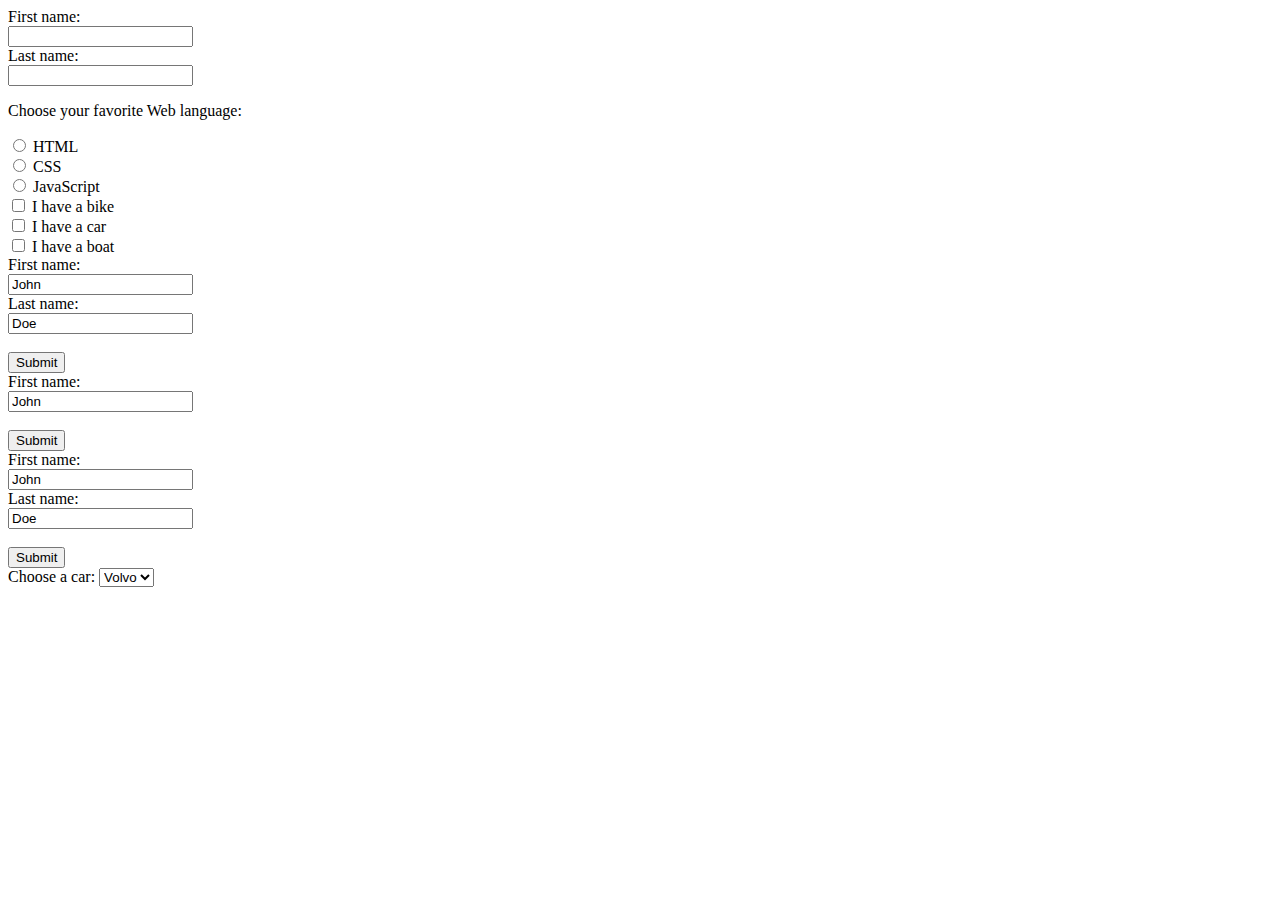
<file: formulario.html>
<!-- não esquecer do name -->
<!-- os types vão mudar de acordo com o tipo de dado q eu quero -->
<!-- option fica no value e o name fica no select -->

<!DOCTYPE html>
<html lang="en">

<head>
    <meta charset="UTF-8">
    <meta http-equiv="X-UA-Compatible" content="IE=edge">
    <meta name="viewport" content="width=device-width, initial-scale=1.0">
    <link rel="stylesheet" href="estilo.css">
    <title>Document</title>
</head>

<body>
    <form>
        <label for="fname">First name:</label><br>
        <input type="text" id="fname" name="fname"><br>
        <label for="lname">Last name:</label><br>
        <input type="text" id="lname" name="lname">
    </form>


    <!-- para marcar a bolinha e desmarcar outra é só usar a msm variável -->

    <p>Choose your favorite Web language:</p>
    <form>
        <input type="radio" id="html" name="fav_language" value="HTML">
        <label for="html">HTML</label><br>
        <input type="radio" id="css" name="fav_language" value="CSS">
        <label for="css">CSS</label><br>
        <input type="radio" id="javascript" name="fav_language" value="JavaScript">
        <label for="javascript">JavaScript</label>
    </form>

    <!-- para checkbox -->

    <form>
        <input type="checkbox" id="vehicle1" name="vehicle1" value="Bike">
        <label for="vehicle1"> I have a bike</label><br>
        <input type="checkbox" id="vehicle2" name="vehicle2" value="Car">
        <label for="vehicle2"> I have a car</label><br>
        <input type="checkbox" id="vehicle3" name="vehicle3" value="Boat">
        <label for="vehicle3"> I have a boat</label>
    </form>


    <!-- serve para enviar o dado preenchido -->

    <form action="/action_page.php">
        <label for="fname">First name:</label><br>
        <input type="text" id="fname" name="fname" value="John"><br>
        <label for="lname">Last name:</label><br>
        <input type="text" id="lname" name="lname" value="Doe"><br><br>
        <input type="submit" value="Submit">
    </form>

    <!-- mostra o documento para onde vai o dado -->

    <form action="/action_page.php">
        <label for="fname">First name:</label><br>
        <input type="text" id="fname" value="John"><br><br>
        <input type="submit" value="Submit">
    </form>

    <!-- O action atributo define a ação a ser executada quando o formulário é enviado.
        Normalmente, os dados do formulário são enviados para um arquivo no servidor quando o usuário clica no botão enviar. -->

    <form action="/action_page.php">
        <label for="fname">First name:</label><br>
        <input type="text" id="fname" name="fname" value="John"><br>
        <label for="lname">Last name:</label><br>
        <input type="text" id="lname" name="lname" value="Doe"><br><br>
        <input type="submit" value="Submit">
    </form>

    <!-- O method atributo especifica o método HTTP a ser usado ao enviar os dados do formulário.
        Os dados do formulário podem ser enviados como variáveis ​​de URL (com method="get") ou como pós-transação HTTP (com method="post"). -->

    <form action="/action_page.php" method="get"></form>
    <form action="/action_page.php" method="post"></form>

    <!-- exemplo da tabela que relaciona com outra (MG tem o cód 1, então o usuário vai apertar em MG, mas lá no cód ela vai estar apertando no cód)-->

    <label for="cars">Choose a car:</label>
    <select id="cars" name="cars">
        <option value="volvo">Volvo</option>
        <option value="saab">Saab</option>
        <option value="fiat">Fiat</option>
        <option value="audi">Audi</option>
    </select>
</body>

</html>
</file>
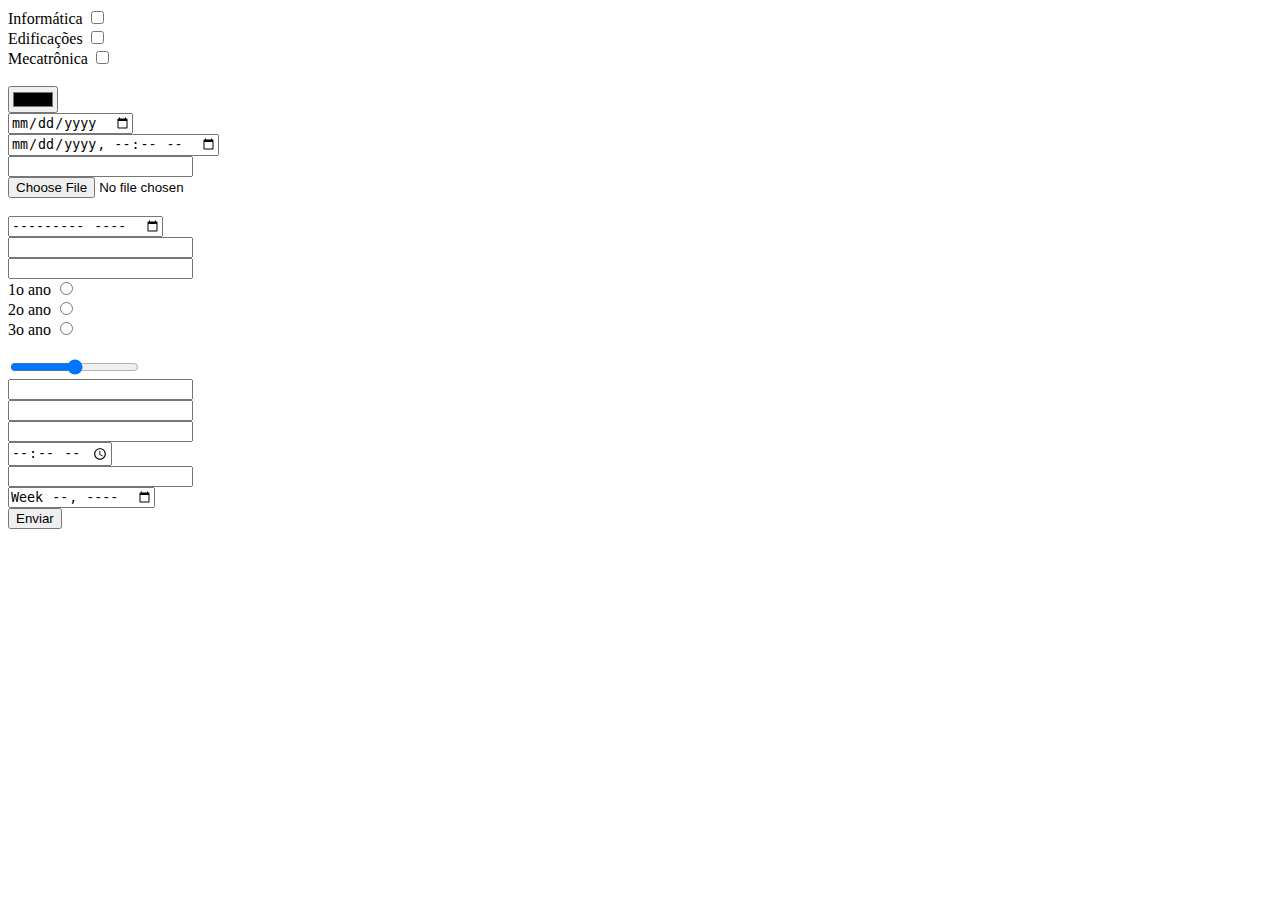
<file: formulário2.html>
<!DOCTYPE html>
<html lang="en">

<head>
    <meta charset="UTF-8">
    <meta http-equiv="X-UA-Compatible" content="IE=edge">
    <meta name="viewport" content="width=device-width, initial-scale=1.0">
    <link rel="stylesheet" href="estilo.css">
    <title>Document</title>
</head>

<body>
    <form action="" method="post" enctype="multipart/form-data">
        <label for="info">Informática</label>
        <input type="checkbox" name="Curso[]" id="info" value="info"> <br />
        <label for="edif">Edificações</label>
        <input type="checkbox" name="Curso[]" id="edif" value="edif"> <br />
        <label for="meca">Mecatrônica</label>
        <input type="checkbox" name="Curso[]" id="info" value="meca"> <br />
        <br />
        <input type="color" name="cor">
        <br />
        <input type="date" name="data">
        <br />
        <input type="datetime-local" name="datahora">
        <br />
        <input type="email" name="email">
        <br />
        <input type="file" name="arquivo">
        <br />
        <input type="hidden" name="id" value="1">
        <br />
        <input type="month" name="mes">
        <br />
        <input type="number" name="numero">
        <br />
        <input type="password" name="senha">
        <br />
        <label for="um"> 1o ano</label>
        <input type="radio" name="ano" value="1" id="um"> <br />
        <label for="dois"> 2o ano</label>
        <input type="radio" name="ano" value="2" id="dois"> <br />
        <label for="tres"> 3o ano</label>
        <input type="radio" name="ano" value="3" id="tres"> <br />
        <br />
        <input type="range" name="barra">
        <br />
        <input type="search" name="busca">
        <br />
        <input type="tel" name="telefone">
        <br />
        <input type="text" name="nome">
        <br />
        <input type="time" name="hora">
        <br />
        <input type="url" name="site">
        <br />
        <input type="week" name="semana">
        <br />
        <button type="submit">Enviar</button>

    </form>
</body>

</html>
</file>
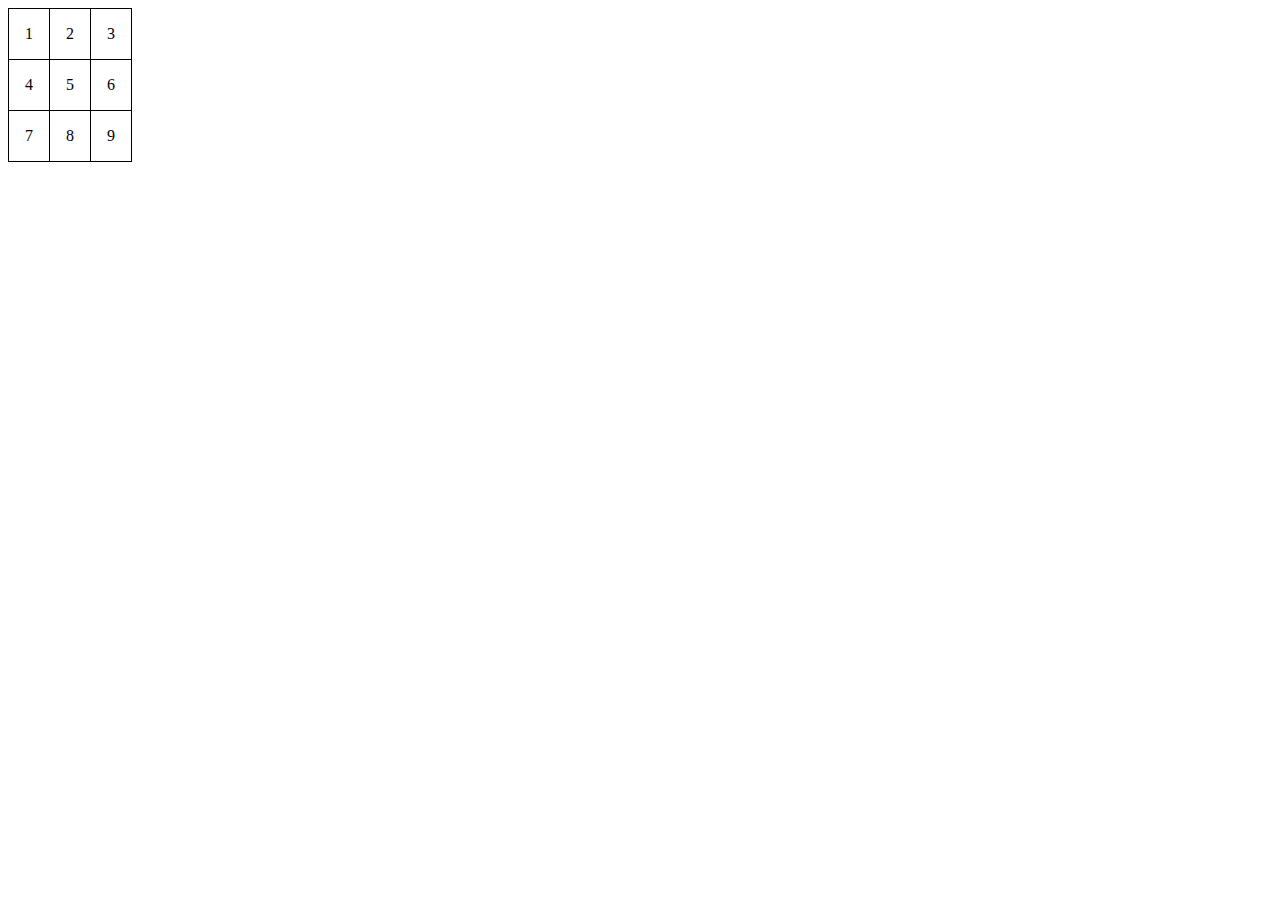
<file: tabela2.html>
<!DOCTYPE html>
<html lang="en">

<head>
    <meta charset="UTF-8">
    <meta http-equiv="X-UA-Compatible" content="IE=edge">
    <meta name="viewport" content="width=device-width, initial-scale=1.0">
    <link rel="stylesheet" href="estilo.css">
    <title>Document</title>
</head>

<body>
    <table>
        <tr>
            <td>1</td>
            <td>2</td>
            <td>3</td>
        </tr>
        <tr>
            <td>4</td>
            <td>5</td>
            <td>6</td>
        </tr>
        <tr>
            <td>7</td>
            <td>8</td>
            <td>9</td>
        </tr>
    </table>
</body>

</html>
</file>
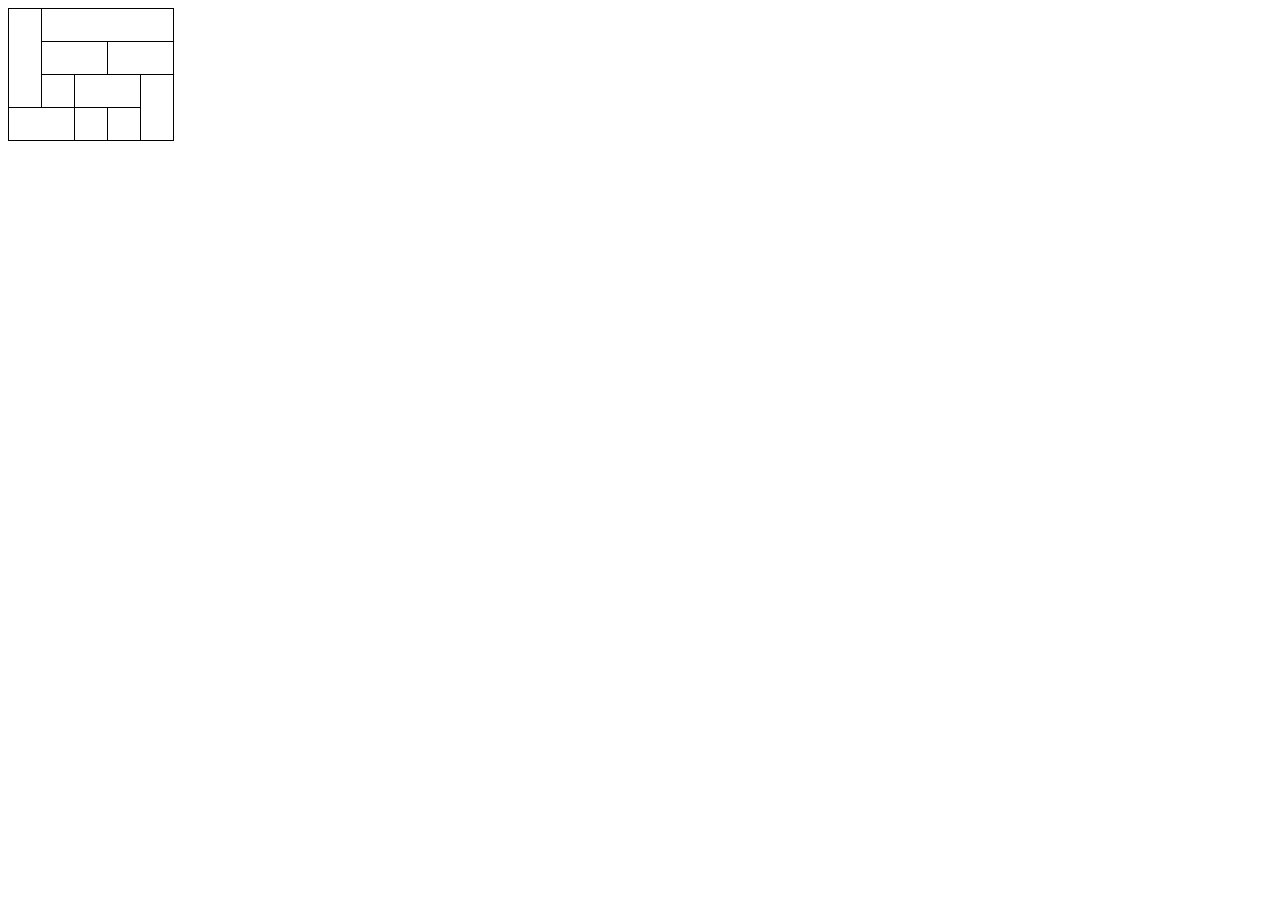
<file: tabela4.html>
<!-- Tabela mesclando colunas-->
<!-- o colspan mescla linha-->
<!-- o rowspan mescla coluna-->

<!DOCTYPE html>
<html lang="en">

<head>
    <meta charset="UTF-8">
    <meta http-equiv="X-UA-Compatible" content="IE=edge">
    <meta name="viewport" content="width=device-width, initial-scale=1.0">
    <link rel="stylesheet" href="estilo.css">
    <title>Document</title>
</head>

<body>
    <table>
        <tr>
            <td rowspan="3"></td>
            <td colspan="4"></td>
        </tr>
        <tr>
            <td colspan="2"></td>
            <td colspan="2"></td>
        </tr>
        <tr>
            <td></td>
            <td colspan="2"></td>
            <td rowspan="2"></td>
        </tr>
        <tr>
            <td colspan="2"></td>
            <td></td>
            <td></td>
        </tr>
    </table>
</body>

</html>
</file>
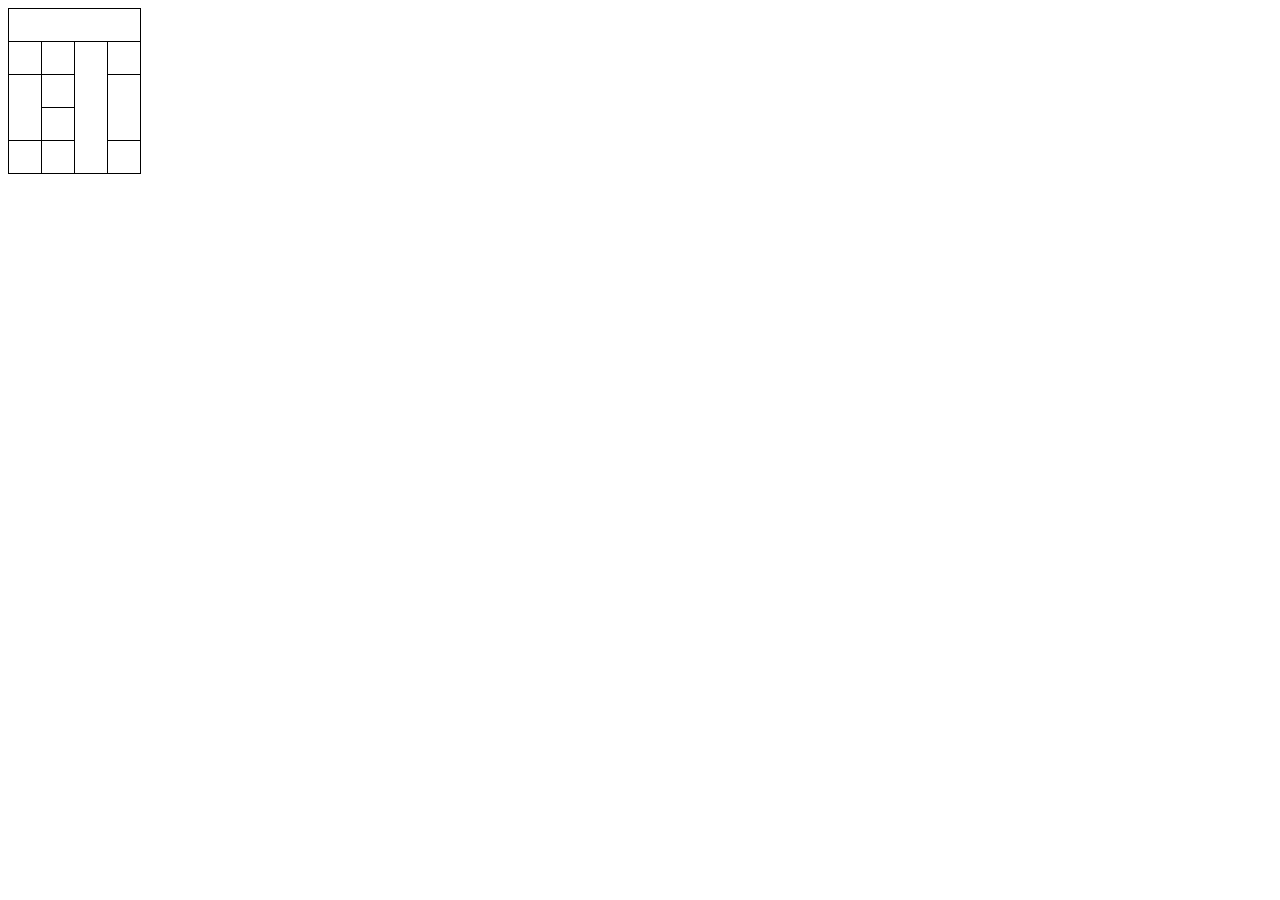
<file: tabela5.html>
<!DOCTYPE html>
<html lang="en">

<head>
    <meta charset="UTF-8">
    <meta http-equiv="X-UA-Compatible" content="IE=edge">
    <meta name="viewport" content="width=device-width, initial-scale=1.0">
    <link rel="stylesheet" href="estilo.css">
    <title>Document</title>
</head>

<body>
    <table>
        <tr>
            <td colspan="4"></td>
        </tr>
        <tr>
            <td></td>
            <td></td>
            <td rowspan="4"></td>
            <td></td>
        </tr>
        <tr>
            <td rowspan="2"></td>
            <td></td>
            <td rowspan="2"></td>
        </tr>
        <tr>
            <td></td>

        </tr>
        <tr>
            <td></td>
            <td></td>
            <td></td>
        </tr>
    </table>
</body>

</html>
</file>
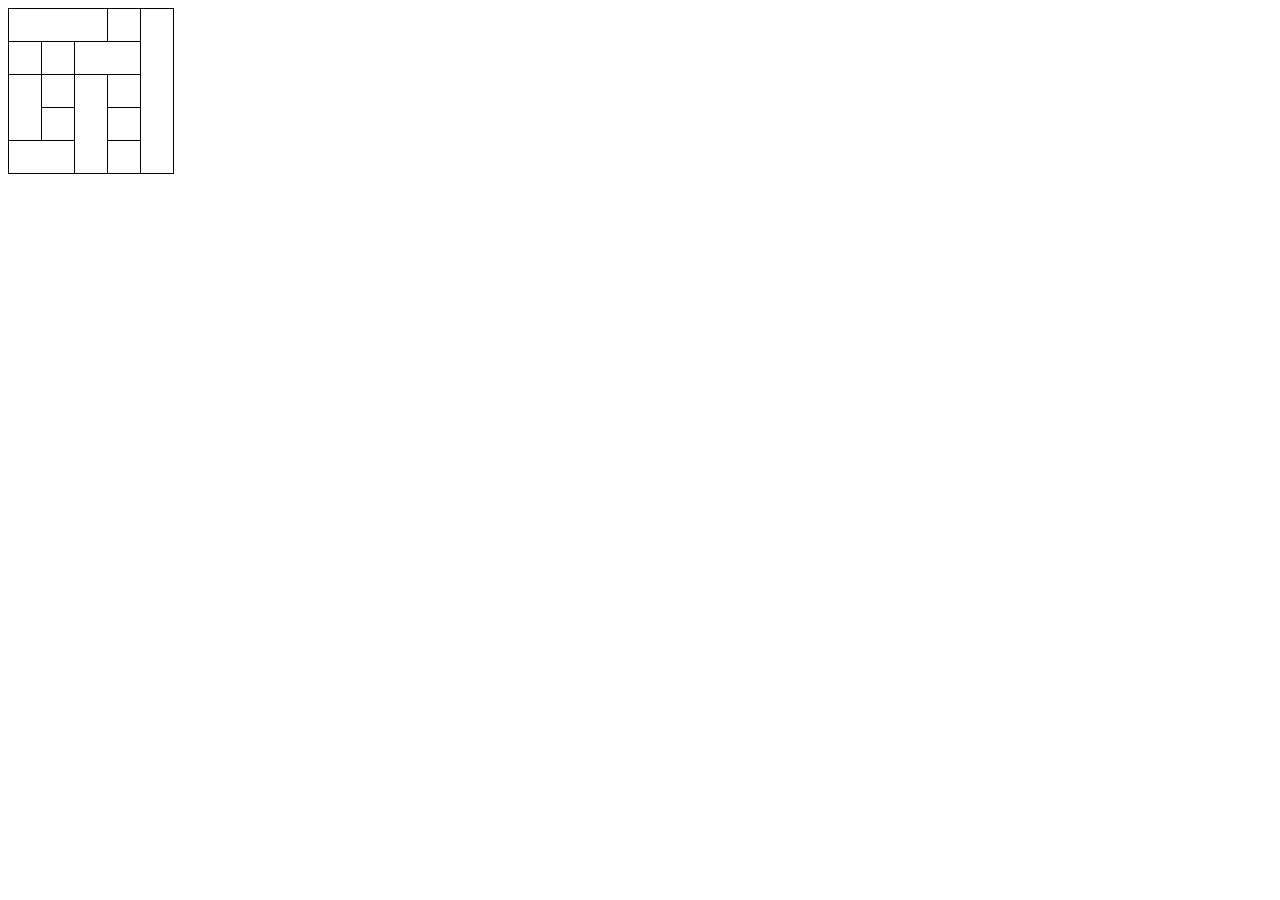
<file: tabela6.html>
<!DOCTYPE html>
<html lang="en">

<head>
    <meta charset="UTF-8">
    <meta http-equiv="X-UA-Compatible" content="IE=edge">
    <meta name="viewport" content="width=device-width, initial-scale=1.0">
    <link rel="stylesheet" href="estilo.css">
    <title>Document</title>
</head>

<body>
    <table>
        <tr>
            <td colspan="3"></td>
            <td></td>
            <td rowspan="5"></td>
        </tr>
        <tr>
            <td></td>
            <td></td>
            <td colspan="2"></td>
        </tr>
        <tr>
            <td rowspan="2"></td>
            <td></td>
            <td rowspan="3"></td>
            <td></td>
        </tr>
        <tr>
            <td></td>
            <td></td>
        </tr>
        <tr>
            <td colspan="2"></td>
            <td></td>
        </tr>
    </table>
</body>

</html>
</file>
<file: estilo.css>
table tr th, table tr td{
    border:0.1rem solid black;
    padding: 1rem
}
table{
    border-collapse: collapse;
}
</file>
